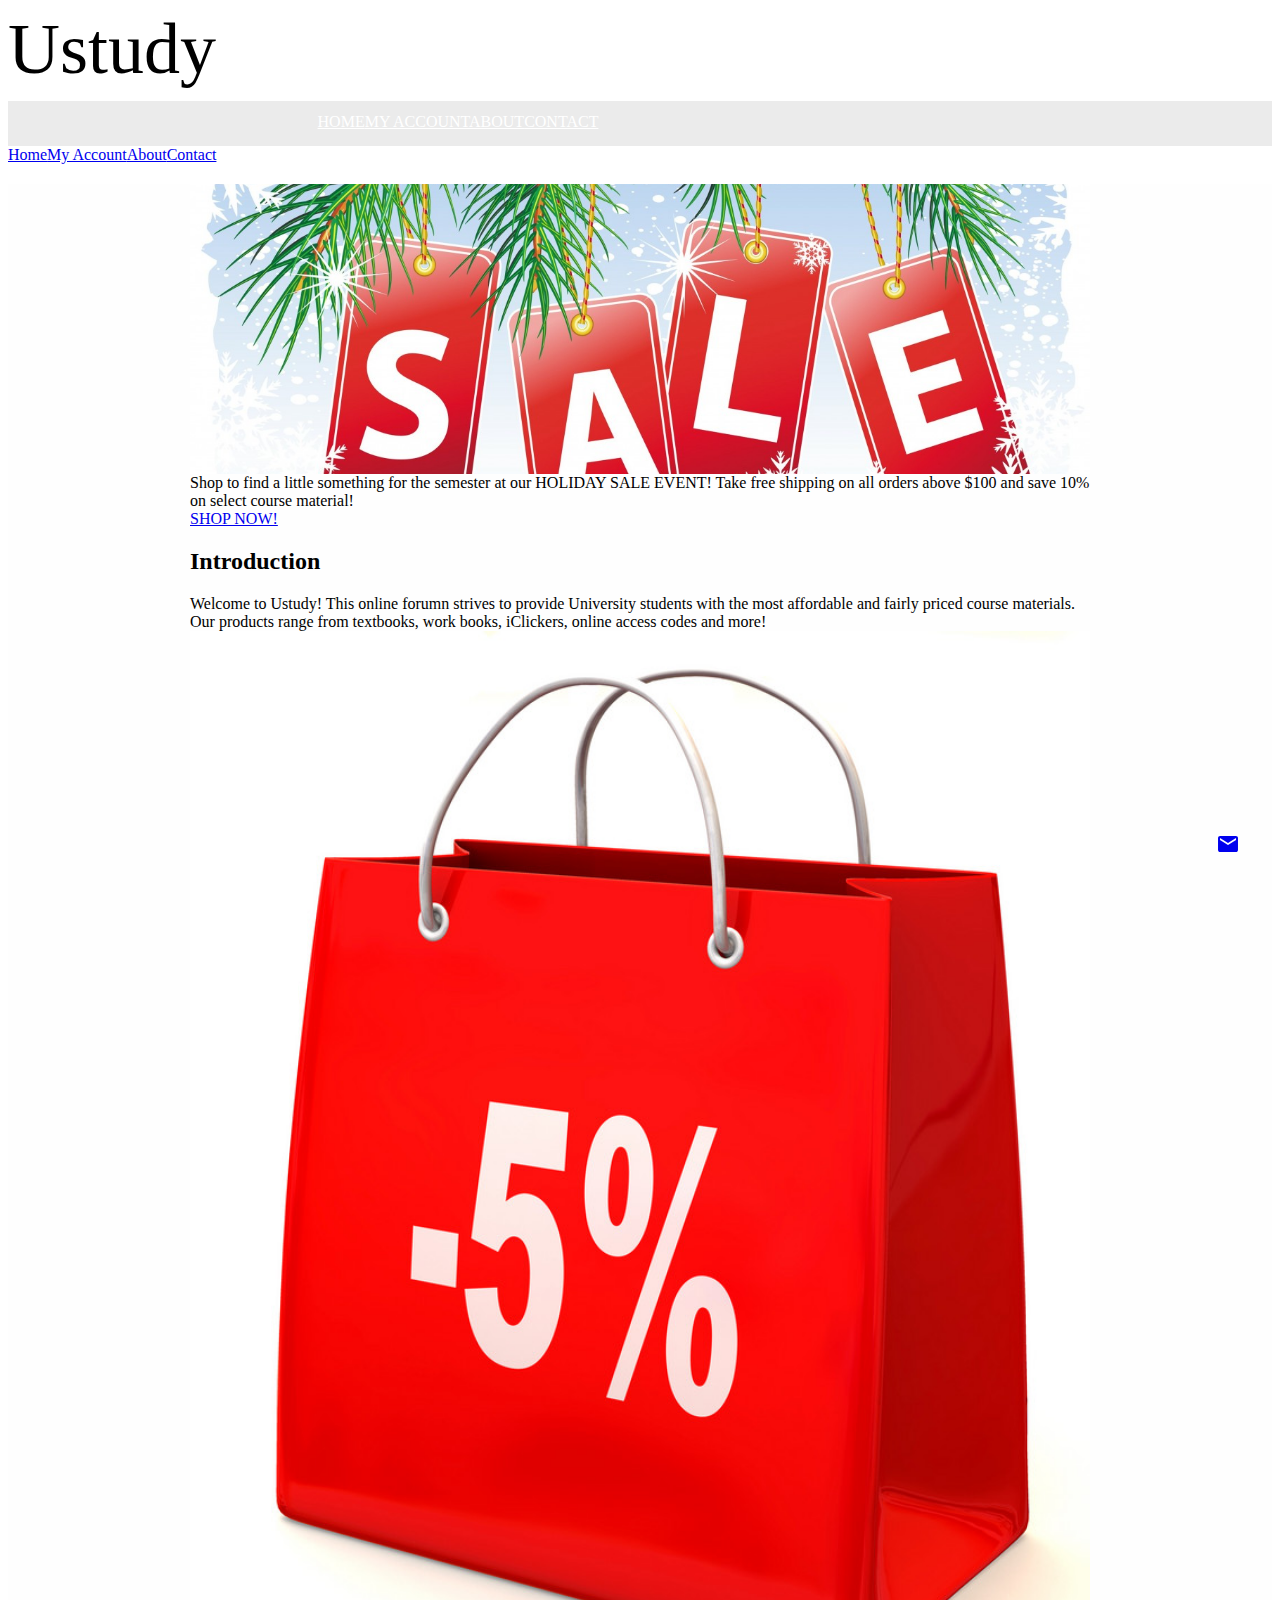
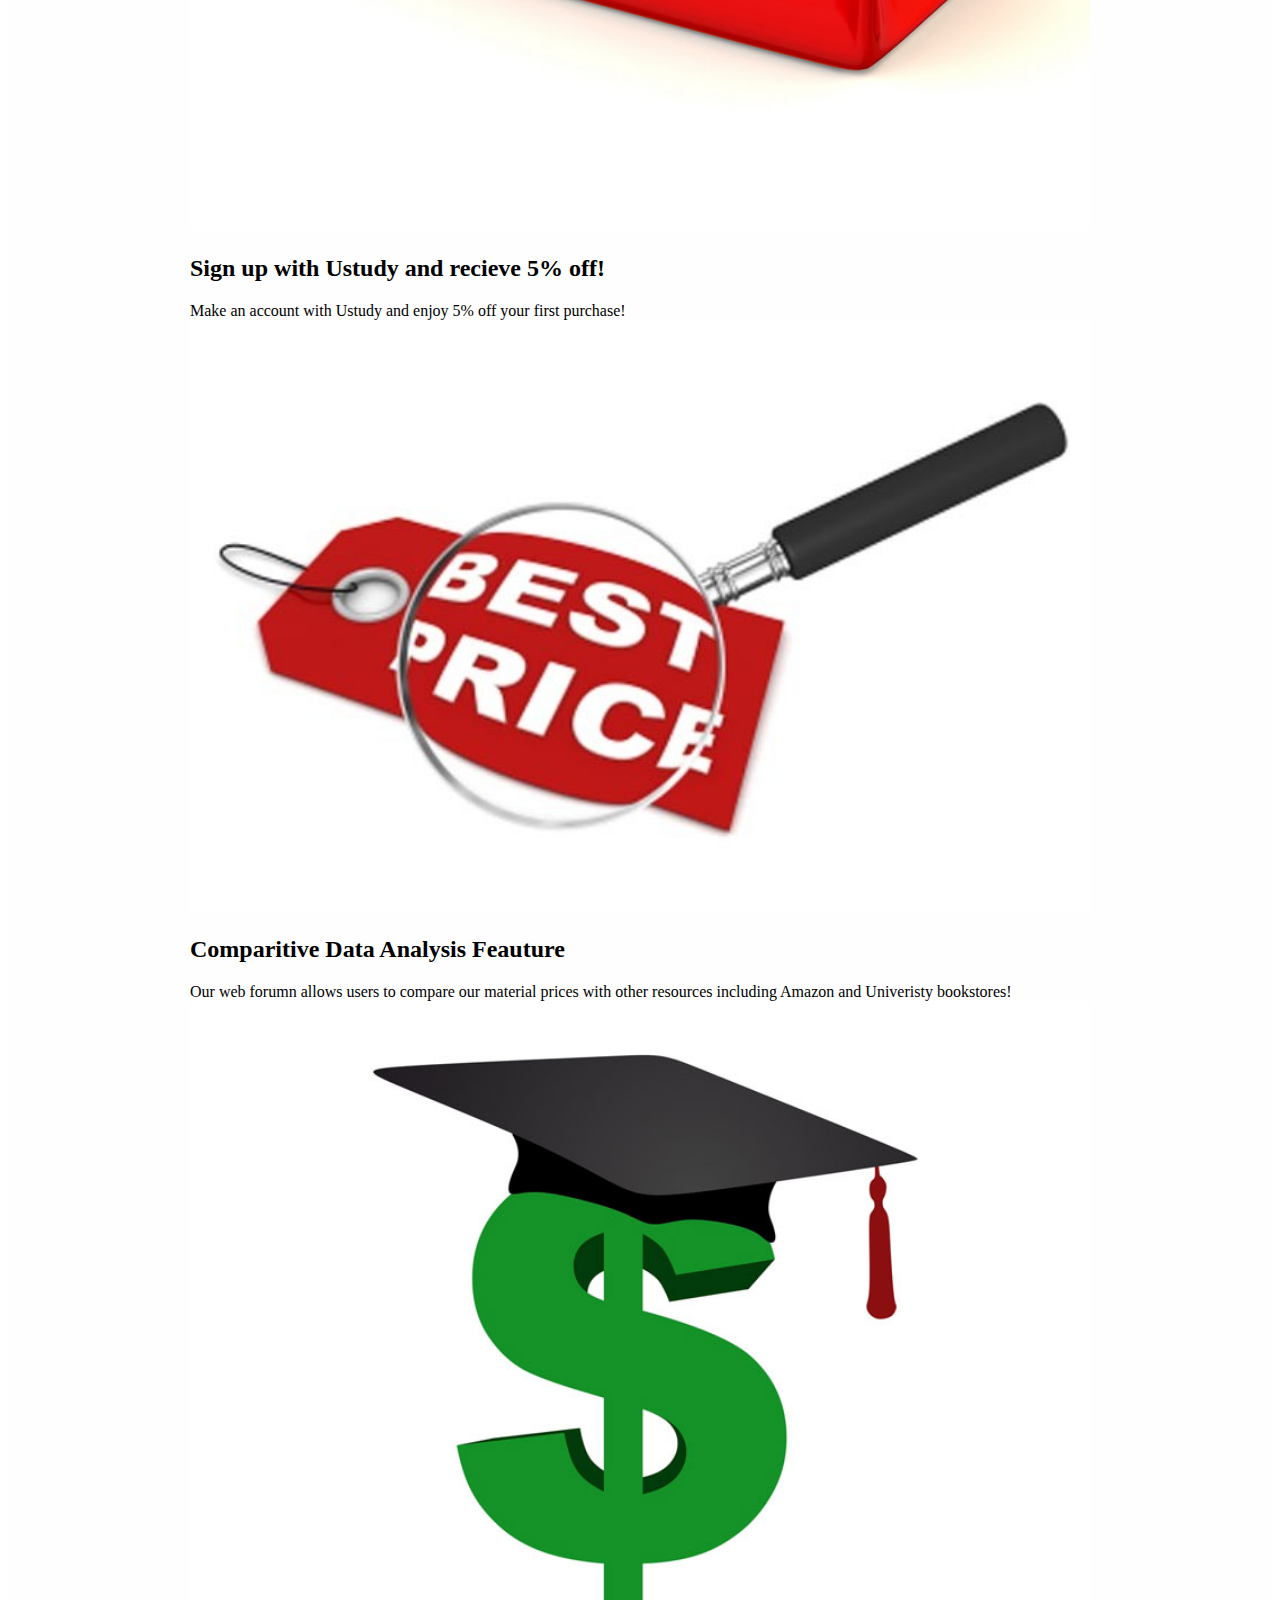
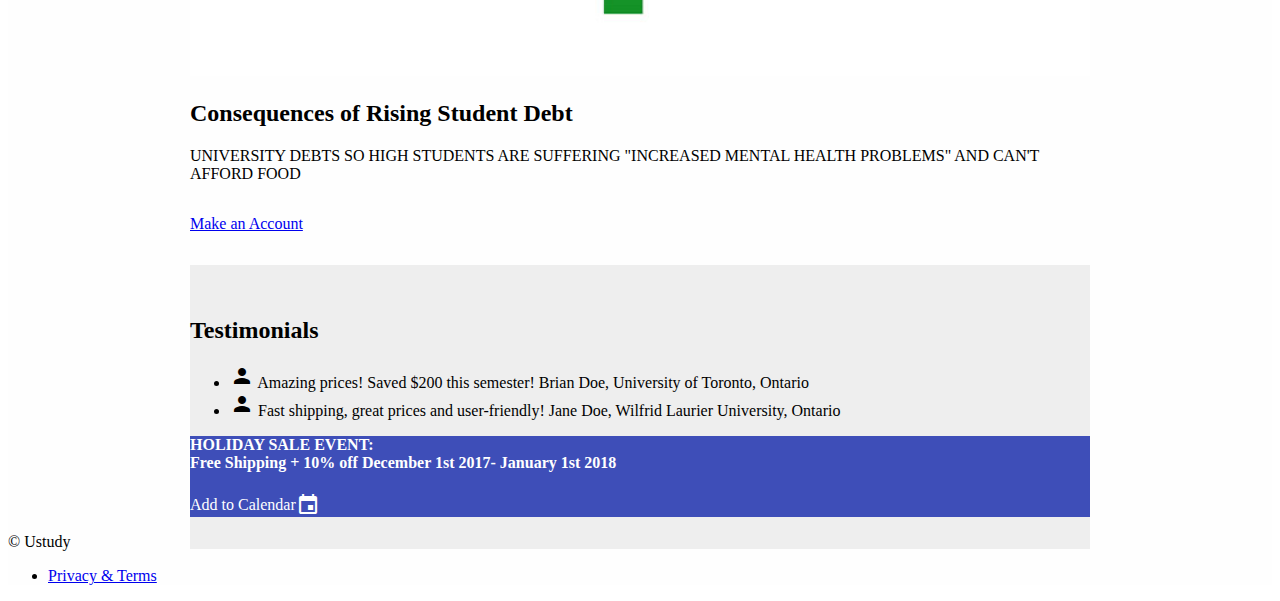
<file: Ustudy/index.html>
<!DOCTYPE html>
<html lang="en-US">
  <head>
    <meta charset="UTF-8">
    <meta http-equiv="X-UA-Compatible" content="IE=edge">
    <meta name="viewport" content="width=device-width, initial-scale=1">
    <title>Material Portfolio Template Demo</title>
    <meta name="description" content="Demo of Material design portfolio template by TemplateFlip.com."/>
    <link href="https://fonts.googleapis.com/css?family=Roboto:regular,bold,italic,thin,light,bolditalic,black,medium&amp;amp;lang=en" rel="stylesheet">
    <link href="https://fonts.googleapis.com/icon?family=Material+Icons" rel="stylesheet">
    <link href="https://code.getmdl.io/1.3.0/material.green-red.min.css" rel="stylesheet">
    <link href="styles/main.css" rel="stylesheet">
  </head>
  <body id="top">
    <div class="mdl-layout mdl-js-layout mdl-layout--fixed-header"><a href="contact.html" id="contact-button" class="mdl-button mdl-button--fab mdl-js-button mdl-button--raised mdl-js-ripple-effect mdl-color--accent mdl-color-text--accent-contrast mdl-shadow--4dp"><i class="material-icons">mail</i></a>
      <header class="mdl-layout__header mdl-layout__header--waterfall site-header">
        <div class="mdl-layout__header-row "../img/circle.jpg"-row"><span class="mdl-layout__title">
            <div class=""../img/circle.jpg"></div><span class="site-description">Ustudy</span></span></div>
        <div class="mdl-layout__header-row site-navigation-row mdl-layout--large-screen-only">
          <nav class="mdl-navigation mdl-typography--body-1-force-preferred-font"><a class="mdl-navigation__link" href="index.html">Home</a><a class="mdl-navigation__link" href="portfolio.html">My Account</a><a class="mdl-navigation__link" href="about.html">About</a><a class="mdl-navigation__link" href="contact.html">Contact</a>
          </nav>
        </div>
      </header>
      <div class="mdl-layout__drawer mdl-layout--small-screen-only">
        <nav class="mdl-navigation mdl-typography--body-1-force-preferred-font"><a class="mdl-navigation__link" href="index.html">Home</a><a class="mdl-navigation__link" href="portfolio.html">My Account</a><a class="mdl-navigation__link" href="about.html">About</a><a class="mdl-navigation__link" href="contact.html">Contact</a>
        </nav>
      </div>
      <main class="mdl-layout__content">
        <div class="site-content">
          <div class="container"><div class="mdl-grid site-max-width">
    <div class="mdl-cell mdl-cell--12-col mdl-card mdl-shadow--4dp welcome-card portfolio-card">
        <div class="mdl-card__title">
          <h2 class="mdl-card__title-text"</h2>
        </div>
        <div class="mdl-card__supporting-text">
          Shop to find a little something for the semester at our HOLIDAY SALE EVENT! Take free shipping on all orders above $100 and save 10% on select course material!
        <div class="mdl-card__actions mdl-card--border">
          <a class="mdl-button mdl-button--colored mdl-js-button mdl-js-ripple-effect mdl-button--accent" href=" https://templateflip.com/templates/material-portfolio/" target="_blank">
            SHOP NOW!
          </a>
        </div>
    </div>
</div>

  
  </header>
  <div class="mdl-card mdl-cell mdl-cell--9-col-desktop mdl-cell--6-col-tablet mdl-cell--4-col-phone  mdl-shadow--4dp">
    <div class="mdl-card__title">
        <h2 class="mdl-card__title-text">Introduction</h2>
    </div>
    <div class="mdl-card__supporting-text">
      Welcome to Ustudy! This online forumn strives to provide University students with the most affordable and fairly priced course materials. Our products range from textbooks, work books, iClickers, online access codes and more!
    </div>
    <div class="mdl-card__actions  mdl-card--border">
      <a href="#" class="mdl-button mdl-button--colored mdl-js-button mdl-js-ripple-effect mdl-button--accent"></a>
    </div>
  </div>
</section>
<section class="section--center mdl-grid site-max-width">
    <div class="mdl-cell mdl-card mdl-shadow--4dp portfolio-card">
        <div class="mdl-card__media">
            <img class="article-image" src="img/%.jpg" border="0" alt="">
        </div>
        <div class="mdl-card__title">
            <h2 class="mdl-card__title-text">Sign up with Ustudy and recieve 5% off!</h2>
        </div>
        <div class="mdl-card__supporting-text">
            Make an account with Ustudy and enjoy 5% off your first purchase!

        </div>
    </div>
    <div class="mdl-cell mdl-card mdl-shadow--4dp portfolio-card">
        <div class="mdl-card__media">
            <img class="article-image" src="img/price.jpg" border="0" alt="">
        </div>
        <div class="mdl-card__title">
            <h2 class="mdl-card__title-text">Comparitive Data Analysis Feauture</h2>
        </div>
        <div class="mdl-card__supporting-text">
            Our web forumn allows users to compare our material prices with other resources including Amazon and Univeristy bookstores! 
        </div>
    </div>
    <div class="mdl-cell mdl-card mdl-shadow--4dp portfolio-card">
        <div class="mdl-card__media">
            <img class="article-image" src="img/debt.jpg" border="0" alt="">
        </div>
        <div class="mdl-card__title">
            <h2 class="mdl-card__title-text">Consequences of Rising Student Debt</h2>
        </div>
        <div class="mdl-card__supporting-text">
            UNIVERSITY DEBTS SO HIGH STUDENTS ARE SUFFERING "INCREASED MENTAL HEALTH PROBLEMS" AND CAN'T AFFORD FOOD
        </div>
    </div>
</section>

<section class="section--center mdl-grid site-max-width homepage-portfolio">
    <a class="mdl-button mdl-button--raised mdl-js-button mdl-js-ripple-effect mdl-button--accent" href="portfolio.html">Make an Account</a>
</section>

<div class="homepage-footer">
  <section class="mdl-grid site-max-width">
      <div class="mdl-cell mdl-card mdl-cell--8-col mdl-cell--4-col-tablet  mdl-shadow--4dp portfolio-card">
        <div class="mdl-card__title">
            <h2 class="mdl-card__title-text">Testimonials</h2>
        </div>
        <ul class="demo-list-three mdl-list">
            <li class="mdl-list__item mdl-list__item--three-line">
              <span class="mdl-list__item-primary-content">
                <i class="material-icons mdl-list__item-avatar">person</i>
                <span>Amazing prices! Saved $200 this semester!</span>
                <span class="mdl-list__item-text-body">
                  Brian Doe, University of Toronto, Ontario
                </span>
              </span>
            </li>
            <li class="mdl-list__item mdl-list__item--three-line">
              <span class="mdl-list__item-primary-content">
                <i class="material-icons  mdl-list__item-avatar">person</i>
                <span>Fast shipping, great prices and user-friendly!</span>
                <span class="mdl-list__item-text-body">
                Jane Doe, Wilfrid Laurier University, Ontario
                </span>
              </span>
            </li>
        </ul>
      </div>
      <div class="demo-card-event mdl-cell mdl-card mdl-shadow--4dp event-card portfolio-card">
        <div class="mdl-card__title mdl-card--expand">
          <h4>
            HOLIDAY SALE EVENT:<br>
            Free Shipping + 10% off
            December 1st 2017- January 1st 2018<br>
          </h4>
        </div>
        <div class="mdl-card__actions mdl-card--border">
          <a class="mdl-button mdl-button--colored mdl-js-button mdl-js-ripple-effect mdl-button--accent">
            Add to Calendar
          </a>
          <div class="mdl-layout-spacer"></div>
          <i class="material-icons">event</i>
        </div>
      </div>
  </section>
</div></div>
        </div>
        <footer class="mdl-mini-footer">
          <div class="footer-container">
            <div class="mdl-logo">&copy; Ustudy <a href="https://Ustudy.com/" target="_blank"></a></div>
            <ul class="mdl-mini-footer__link-list">
              <li><a href="#">Privacy & Terms</a></li>
            </ul>
          </div>
        </footer>
      </main>
      <script src="https://code.getmdl.io/1.3.0/material.min.js" defer></script>
    </div>
  </body>
</html>
</file>
<file: Ustudy/styles/main.css>
img {
  max-width: 100%;
}

.site-header {
  position: relative;
}

.site-header .mdl-layout__header-row {
  padding: 0;
  -ms-flex-pack: center;
  justify-content: center;
}

.site-description {
  display: inline-block; 
  font-size: 72px;
  text-align: center;
  font-weight: 400;
  margin-bottom: 10px;
}

.is-compact .mdl-layout__title span {
  display: none;
}

.circle-row {
  min-height: 200px;
}

.is-compact .circle-row {
  min-height: auto;
}

.circle {
  background: url(../img/site-logo.png) 50% no-repeat;
  background-size: cover;
  height: 120px;
  width: 120px;
  margin: 15px auto;
}

.is-compact .circle{
  height: 50px;
  width: 50px;
  margin: 7px auto;
}

.site-navigation-row {
  background-color: rgba(0, 0, 0, 0.08);
  text-transform: uppercase;
  height: 45px;
}

.site-navigation-row .mdl-navigation {
  text-align: center;
  max-width: 900px;
  width: 100%;
}

.site-navigation-row .mdl-navigation__link {
  -ms-flex: 1;
  flex: 1;
  line-height: 42px;
  color: #fff;
}

.site-navigation-row .is-active {
  position: relative;
  font-weight: bold;
  opacity: 1;
}

.site-navigation-row .mdl-navigation__link:hover {
  opacity: 1;
}

.mdl-layout__header .mdl-layout__drawer-button {
  color: #fff;
}

.mdl-layout__content {
  background-color: #fefefe;
}

.site-content {
  margin: 1em auto;
  min-height: 580px;
}

.page-content {
  padding-bottom: 2em;
}

.site-max-width {
  max-width: 900px;
  margin: auto;
}

.site-copy {
  max-width: 700px;
}

.welcome-card > .mdl-card__title {
  color: #fff;
  height: 290px;
  background: url("../img/holiday.jpg") center/cover;
}

.event-card {
  background: #3E4EB8;
}

.event-card .mdl-card__actions {
  border-color: rgba(255, 255, 255, 0.2);
}

.event-card .mdl-card__title {
  -ms-flex-align: start;
      align-items: flex-start;
}

.event-card .mdl-card__title > h4 {
  margin-top: 0;
}

.event-card .mdl-card__actions {
  display: -ms-flexbox;
  display: flex;
  box-sizing: border-box;
  -ms-flex-align: center;
      align-items: center;
}

.event-card .mdl-card__actions > .material-icons {
  padding-right: 10px;
}

.event-card .mdl-card__title,
.event-card .mdl-card__actions,
.event-card .mdl-card__actions > .mdl-button {
  color: #fff;
}

.section__play-btn {
  display: -ms-flexbox;
  display: flex;
  -ms-flex-align: center;
  align-items: center;
  -ms-flex-pack: center;
  justify-content: center;
  min-height: 150px;
}

.section__play-btn .material-icons {
  font-size: 3rem;
}

.section--center {
  margin: 0 auto 2rem;
}

.homepage-portfolio .mdl-button {
  margin: 0 auto;
}

.homepage-footer {
  background: #eee;
  margin-bottom: -1em;
  padding: 2rem 0;
}

.portfolio-card .mdl-card__title {
  padding-bottom: 0;
}

img.article-image {
  width: 100%;
  height: auto;
}

.demo-card-image.mdl-card {
  width: 192px;
  height: 192px;
}

.person1 {
  background: url("../img/person1.jpg") center/cover;
}

.person2 {
  background: url("../img/person2.jpg") center/cover;
}

.demo-card-image > .mdl-card__actions {
  height: 52px;
  padding: 16px;
  background: rgba(0, 0, 0, 0.3);
}

.demo-card-image__filename {
  color: #fff;
  font-size: 14px;
  font-weight: 500;
}

.form-contact .mdl-textfield {
  width: 100%;
}

#contact-button {
  position: fixed;
  display: block;
  right: 0;
  bottom: 0;
  margin-right: 40px;
  margin-bottom: 40px;
  z-index: 900;
}

footer .mdl-logo a {
  color: #fff;
  text-decoration: none;
  border-bottom: 1px dotted #aaa;
}

.footer-container {
  margin: 0 auto;
}
</file>
